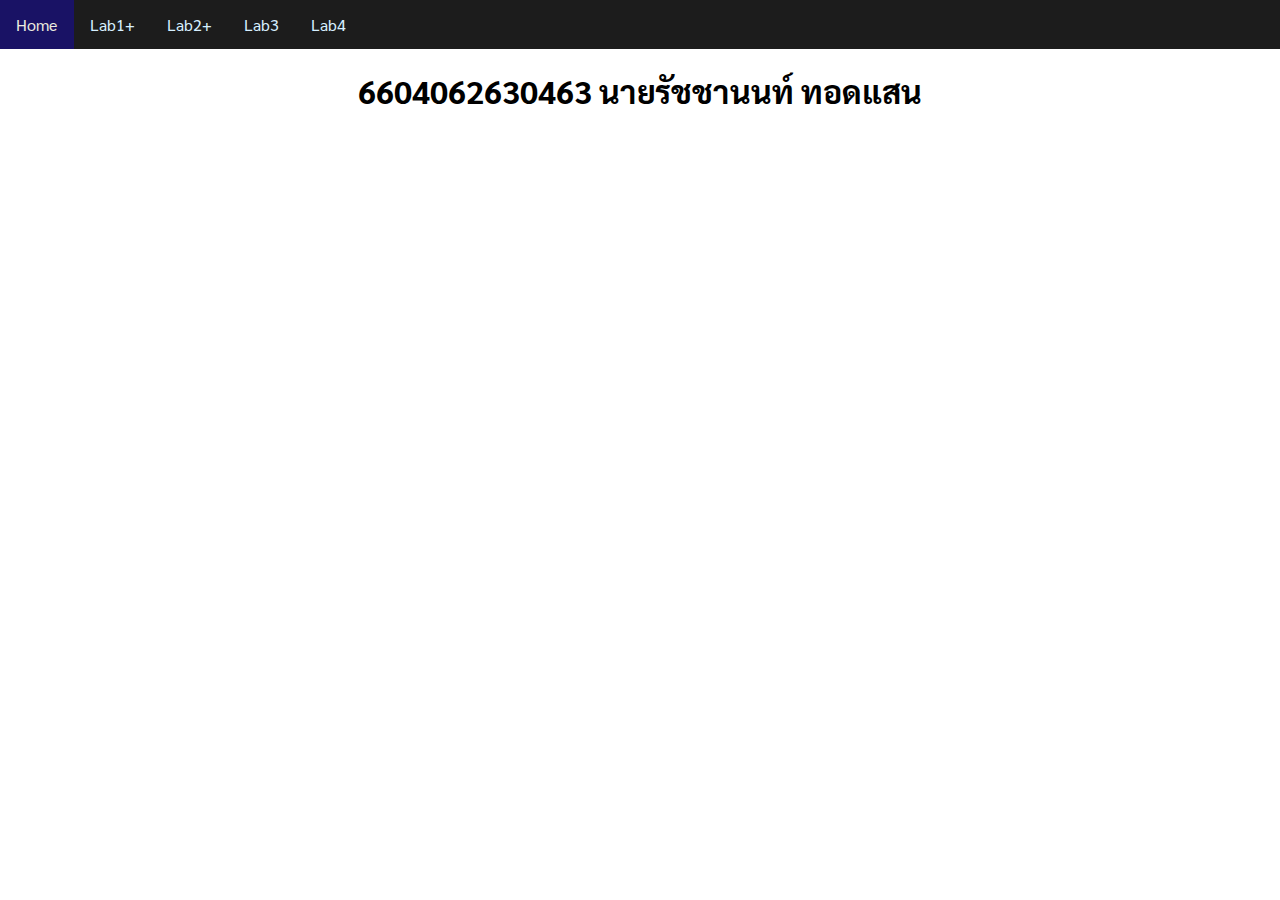
<file: index.html>
<!DOCTYPE html>
<html>
    <head>
        <title>Web Dev Page</title>
        <link rel="stylesheet" href="./styles/styles.css" />

        <!-- Google Fonts -->
        <link rel="preconnect" href="https://fonts.googleapis.com" />
        <link rel="preconnect" href="https://fonts.gstatic.com" crossorigin />
        <link
            href="https://fonts.googleapis.com/css2?family=Sarabun:ital,wght@0,100;0,200;0,300;0,400;0,500;0,600;0,700;0,800;1,100;1,200;1,300;1,400;1,500;1,600;1,700;1,800&display=swap"
            rel="stylesheet"
        />
        <!-- ====================================== -->
    </head>
    <body>
        <ul>
            <li class="list">
                <a class="active" href="./index.html">Home</a>
            </li>
            <li class="dropdown">
                <a class="dropdown-header">Lab1+</a>
                <div class="dropdown-content">
                    <a href="/pages/lab1/Lab1no1.html">lab1no1</a>
                    <a href="/pages/lab1/Lab1no2.html">lab1no2</a>
                    <a href="/pages/lab1/Lab1no3.html">lab1no3</a>
                    <a href="/pages/lab1/Lab1no4.html">lab1no4</a>
                    <a
                        href="/pages/lab1/weblab/lab1no5/web1/workshop1/index2.html"
                    >
                        lab1no5A - index2.html
                    </a>
                    <a
                        href="/pages/lab1/weblab/lab1no5/web1/workshop2/classMonday/homework/exercise1.html"
                    >
                        lab1no5A - exercise1.html
                    </a>
                    <a href="/pages/lab1/weblab/lab1no5/web2/index.html">
                        lab1no5B
                    </a>
                </div>
            </li>
            <li class="dropdown">
                <a>Lab2+</a>
                <div class="dropdown-content">
                    <a href="/pages/lab2/lab2-1.html">lab2no1</a>
                    <a href="/pages/lab2/lab2-2.html">lab2no2</a>
                    <a href="/pages/lab2/lab2-3.html">lab2no3</a>
                </div>
            </li>
            <li class="dropdown">
                <a>Lab3</a>
                <div class="dropdown-content">
                    <!-- <a href="/pages/lab2/lab2-1.html">lab2no1</a> -->
                </div>
            </li>
            <li class="dropdown">
                <a>Lab4</a>
                <div class="dropdown-content">
                    <!-- <a href="/pages/lab2/lab2-1.html">lab2no1</a> -->
                </div>
            </li>
        </ul>
        <h1 style="text-align: center">6604062630463 นายรัชชานนท์ ทอดแสน</h1>
    </body>
</html>
</file>
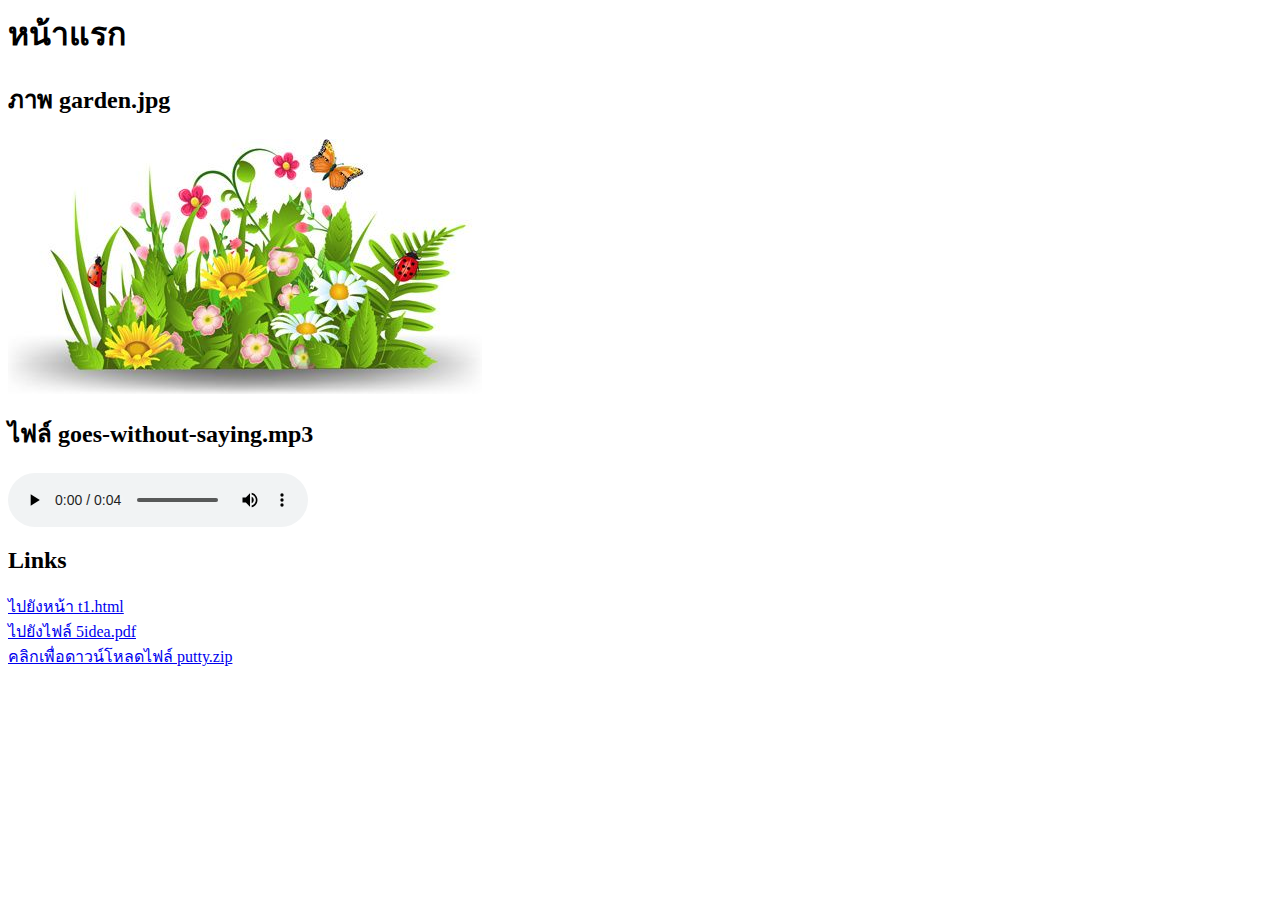
<file: pages/lab1/weblab/lab1no5/web2/index.html>
<html>
<head>
    <title>Homepage</title>
</head>
<body>
    <h1>หน้าแรก</h1>    
    <!-- 1.	แสดงภาพ garden.jpg -->
	<h2>ภาพ garden.jpg</h2>
	<img src="./media/images/garden.jpg" alt="Garden Image">
	<br>
	<!-- 2.	เล่นเสียงเพลงจากไฟล์ goes-without-saying.mp3 -->
	 <h2>ไฟล์ goes-without-saying.mp3</h2>
	<audio controls>
		<source src="./media/audio/goes-without-saying.mp3" type="audio/mpeg">
	</audio>
	<br>
	<!-- 3.	สร้าง Link ไปยังหน้า t1.html *** -->
	<h2>Links</h2>
	<a href="./content/topic/t1.html">ไปยังหน้า t1.html</a>
	<br>
	<!-- 4.	สร้าง Link ไปยังหน้า 5idea.pdf -->
	<a href="./document/5 idea.pdf">ไปยังไฟล์ 5idea.pdf</a>
	<br>
	<!-- 5.	สร้าง Link ให้ผู้ใช้ download ไฟล์ putty.zip -->
	<a href="./download/putty.zip" download>คลิกเพื่อดาวน์โหลดไฟล์ putty.zip</a>
</body>
</html>
</file>
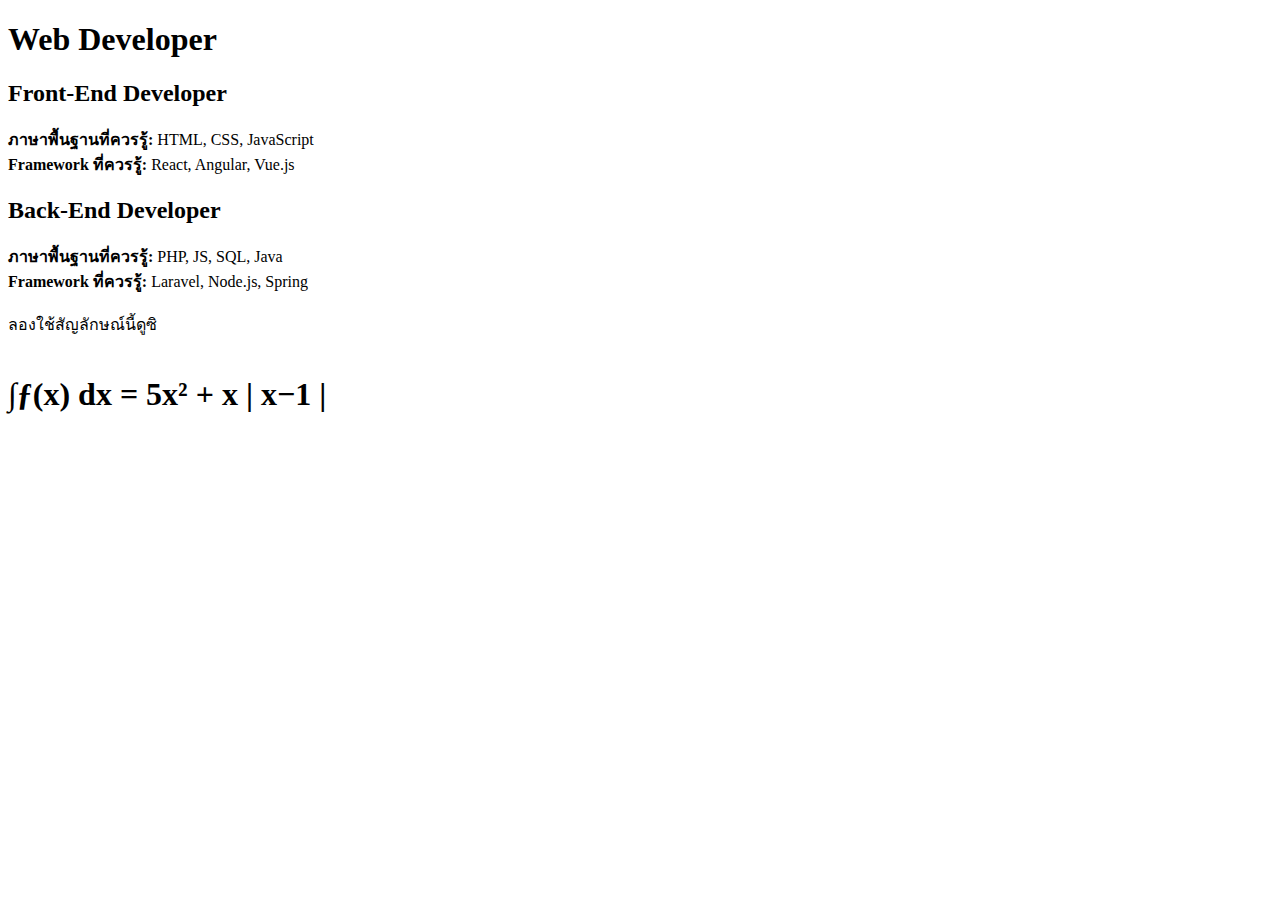
<file: pages/lab1/Lab1no1.html>
<!DOCTYPE html>
<html>
    <head>
        <title>เว็บของฉันช่างงดงาม</title>
    </head>
    <body>
        <h1>Web Developer</h1>
        <h2>Front-End Developer</h2>
        <p>
            <b>ภาษาพื้นฐานที่ควรรู้:</b> HTML, CSS, JavaScript<br />
            <b>Framework ที่ควรรู้:</b> React, Angular, Vue.js
        </p>
        <h2>Back-End Developer</h2>
        <p>
            <b>ภาษาพื้นฐานที่ควรรู้:</b> PHP, JS, SQL, Java<br />
            <b>Framework ที่ควรรู้:</b> Laravel, Node.js, Spring
            <br />
            <br />
            ลองใช้สัญลักษณ์นี้ดูซิ
            <br />
            <br />
        </p>
        <h1>
            &#8747;&#402;&#40;&#120;&#41; &#100;&#120; &equals;
            &#53;&#120;&#178; &#43; &#120; &vert; &#120;&#8722;&#49; &vert;
        </h1>
    </body>
</html>
</file>
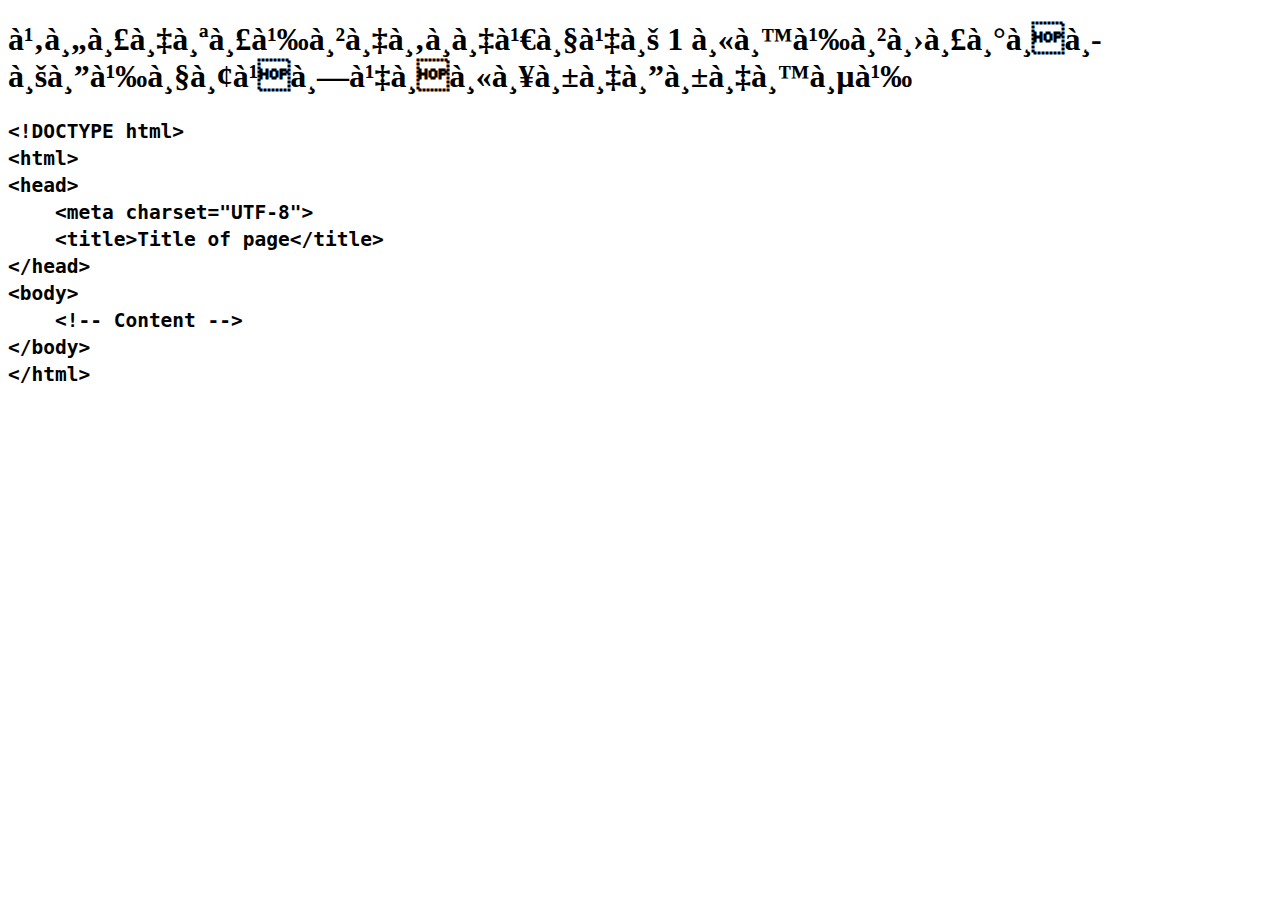
<file: pages/lab1/Lab1no2.html>
<!DOCTYPE html>
<html>
    <head>
        <title>Document</title>
    </head>
    <body>

        <h1>โครงสร้างของเว็บ 1 หน้าประกอบด้วยแท็กหลังดังนี้</h1>
        
        <h2>
            <code>
                &lt;!DOCTYPE html&gt;<br>
                &lt;html&gt;<br>
                &lt;head&gt;<br>
                &nbsp;&nbsp;&nbsp;&nbsp;&lt;meta charset="UTF-8"&gt;<br>
                &nbsp;&nbsp;&nbsp;&nbsp;&lt;title&gt;Title of page&lt;/title&gt;<br>
                &lt;/head&gt;<br>
                &lt;body&gt;<br>
                &nbsp;&nbsp;&nbsp;&nbsp;&lt;!-- Content --&gt;<br>
                &lt;/body&gt;<br>
                &lt;/html&gt;<br>
            </code>
        </h2>
    </body>
</html>
</file>
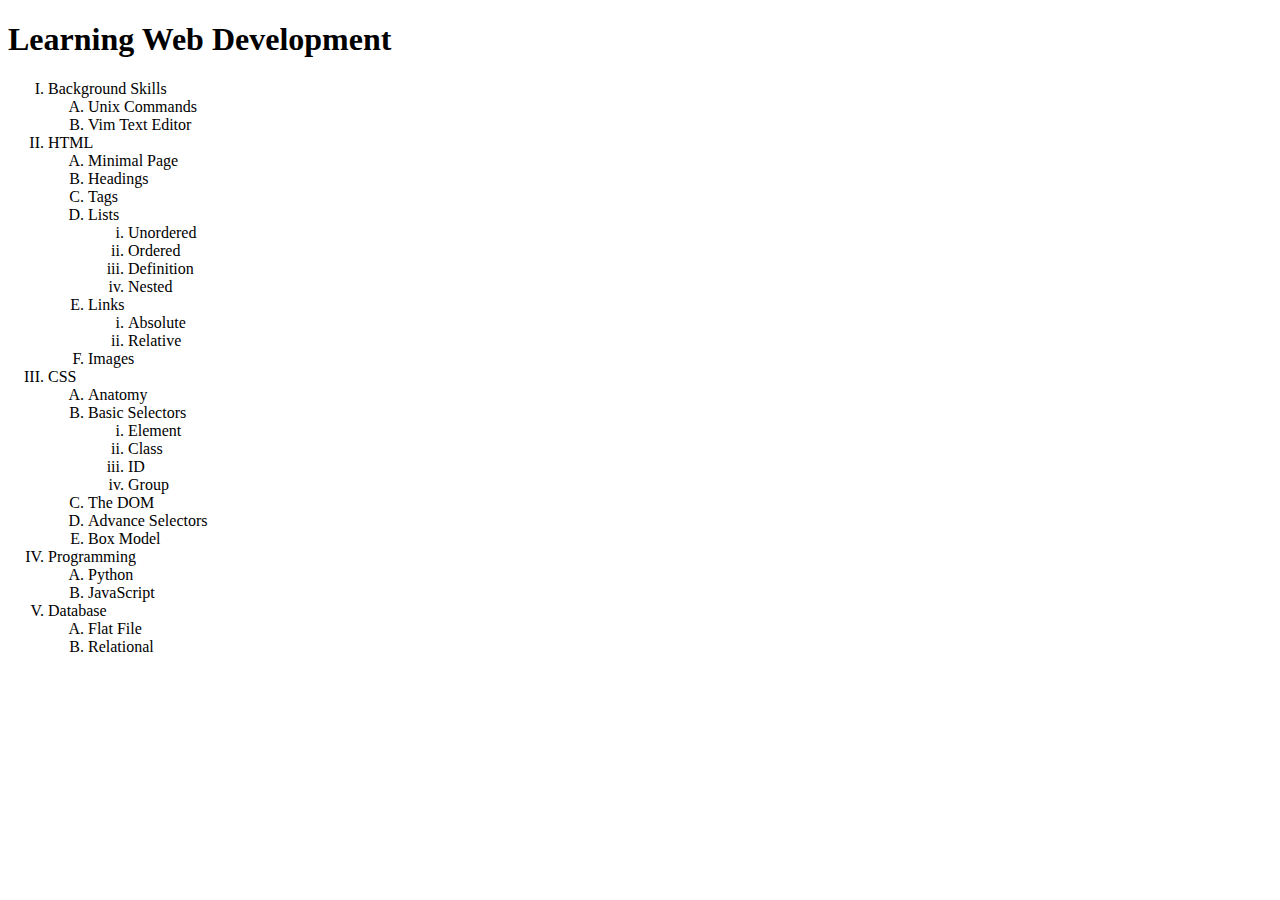
<file: pages/lab1/Lab1no3.html>
<!DOCTYPE html>
<html>
    <head>
        <title>Learning Web Development</title>
    </head>
    <body>
        <h1>Learning Web Development</h1>
        <ol type="I">
            <li>Background Skills</li>
            <ol type="A">
                <li>Unix Commands</li>
                <li>Vim Text Editor</li>
            </ol>
            <li>HTML</li>
            <ol type="A">
                <li>Minimal Page</li>
                <li>Headings</li>
                <li>Tags</li>
                <li>Lists</li>
                <ol type="i">
                    <li>Unordered</li>
                    <li>Ordered</li>
                    <li>Definition</li>
                    <li>Nested</li>
                </ol>
                <li>Links</li>
                <ol type="i">
                    <li>Absolute</li>
                    <li>Relative</li>
                </ol>
                <li>Images</li>
            </ol>
            <li>CSS</li>
            <ol type="A">
                <li>Anatomy</li>
                <li>Basic Selectors</li>
                <ol type="i">
                    <li>Element</li>
                    <li>Class</li>
                    <li>ID</li>
                    <li>Group</li>
                </ol>
                <li>The DOM</li>
                <li>Advance Selectors</li>
                <li>Box Model</li>
            </ol>
            <li>Programming</li>
            <ol type="A">
                <li>Python</li>
                <li>JavaScript</li>
            </ol>
            <li>Database</li>
            <ol type="A">
                <li>Flat File</li>
                <li>Relational</li>
            </ol>
        </ol>
    </body>
</html>
</file>
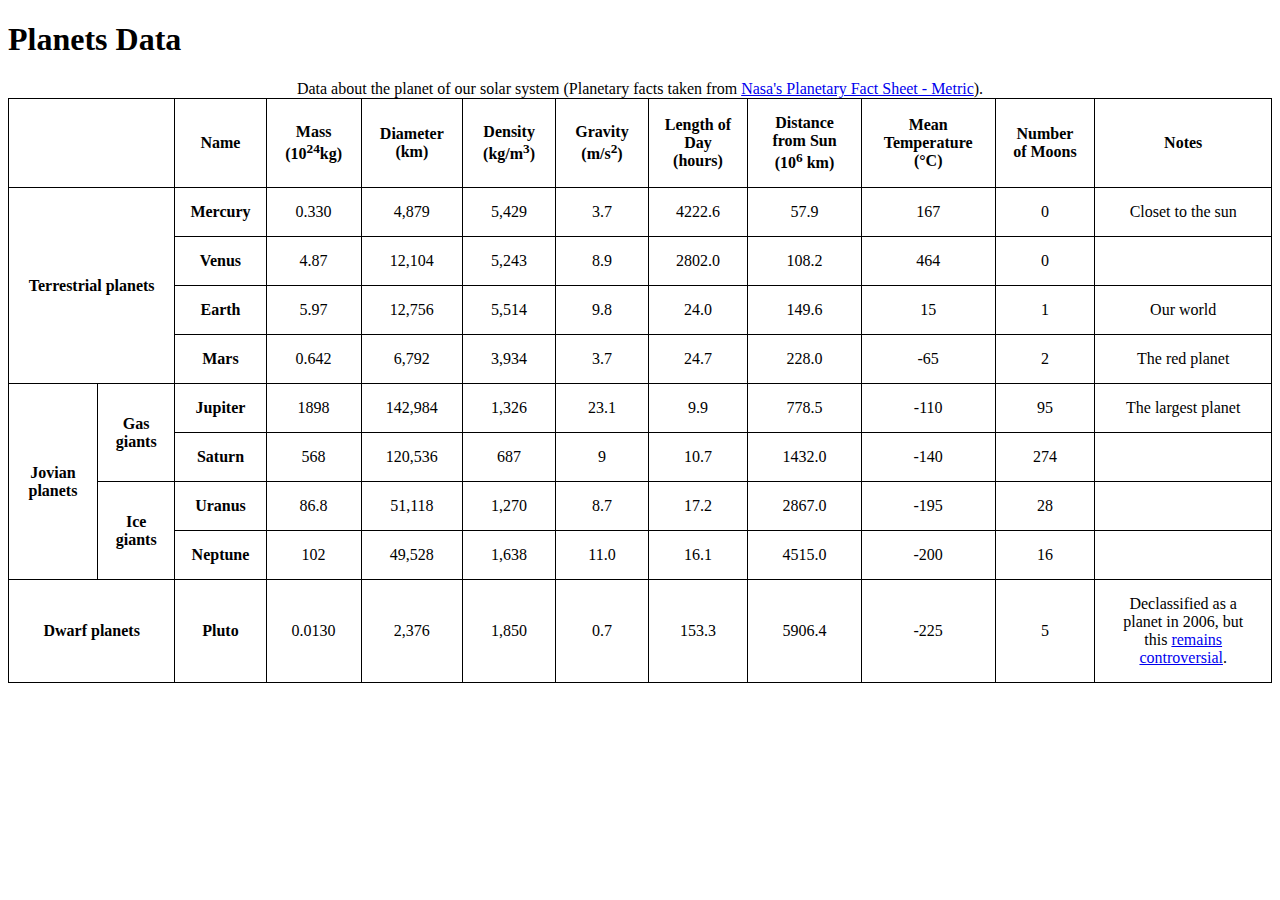
<file: pages/lab1/Lab1no4.html>
<!DOCTYPE html>
<html>
    <head>
        <title>Lab1no4</title>
        <style>
            table, th, td {
                border: 1px solid black;
                border-collapse: collapse;
            }
            th, td {
                padding: 15px;
                text-align: center;
            }
        </style>
    </head>
    <body>
        <h1>Planets Data</h1>
        <table>
            <caption>Data about the planet of our solar system (Planetary facts taken from <a href="https://nssdc.gsfc.nasa.gov/planetary/factsheet/">Nasa's Planetary Fact Sheet - Metric</a>).</caption>
            <tr>
                <th colspan="2"><b>&nbsp;</b></th>
                <th>Name</th>
                <th>Mass (10<sup>24</sup>kg)</th>
                <th>Diameter (km)</th>
                <th>Density (kg/m<sup>3</sup>)</th>
                <th>Gravity (m/s<sup>2</sup>)</th>
                <th>Length of Day (hours)</th>
                <th>Distance from Sun (10<sup>6</sup> km)</th>
                <th>Mean Temperature (&#176;C)</th>
                <th>Number of Moons</th>
                <th>Notes</th>
            </tr>
            <tr>
                <th rowspan="4" colspan="2">Terrestrial planets</th>
                <th>Mercury</th>
                <td>0.330</td>
                <td>4,879</td>
                <td>5,429</td>
                <td>3.7</td>
                <td>4222.6</td>
                <td>57.9</td>
                <td>167</td>
                <td>0</td>
                <td>Closet to the sun</td>
            </tr>
            <tr>
                <th>Venus</th>
                <td>4.87</td>
                <td>12,104</td>
                <td>5,243</td>
                <td>8.9</td>
                <td>2802.0</td>
                <td>108.2</td>
                <td>464</td>
                <td>0</td>
                <td></td>
            </tr>
            <tr>
                <th>Earth</th>
                <td>5.97</td>
                <td>12,756</td>
                <td>5,514</td>
                <td>9.8</td>
                <td>24.0</td>
                <td>149.6</td>
                <td>15</td>
                <td>1</td>
                <td>Our world</td>
            </tr>
            <tr>
                <th>Mars</th>
                <td>0.642</td>
                <td>6,792</td>
                <td>3,934</td>
                <td>3.7</td>
                <td>24.7</td>
                <td>228.0</td>
                <td>-65</td>
                <td>2</td>
                <td>The red planet</td>
            </tr>
            <tr>
                <th rowspan="4">Jovian planets</th>
                <th rowspan="2">Gas giants</th>
                <th>Jupiter</th>
                <td>1898</td>
                <td>142,984</td>
                <td>1,326</td>
                <td>23.1</td>
                <td>9.9</td>
                <td>778.5</td>
                <td>-110</td>
                <td>95</td>
                <td>The largest planet</td>
            </tr>
            <tr>
                <th>Saturn</th>
                <td>568</td>
                <td>120,536</td>
                <td>687</td>
                <td>9</td>
                <td>10.7</td>
                <td>1432.0</td>
                <td>-140</td>
                <td>274</td>
                <td></td>
            </tr>
            <tr>
                <th rowspan="2">Ice giants</th>
                <th>Uranus</th>
                <td>86.8</td>
                <td>51,118</td>
                <td>1,270</td>
                <td>8.7</td>
                <td>17.2</td>
                <td>2867.0</td>
                <td>-195</td>
                <td>28</td>
                <td></td>
            </tr>
            <tr>
                <th>Neptune</th>
                <td>102</td>
                <td>49,528</td>
                <td>1,638</td>
                <td>11.0</td>
                <td>16.1</td>
                <td>4515.0</td>
                <td>-200</td>
                <td>16</td>
                <td></td>
            </tr>
            <tr>
                <th colspan="2">Dwarf planets</th>
                <th>Pluto</th>
                <td>0.0130</td>
                <td>2,376</td>
                <td>1,850</td>
                <td>0.7</td>
                <td>153.3</td>
                <td>5906.4</td>
                <td>-225</td>
                <td>5</td>
                <td>Declassified as a planet in 2006, but this <a href="https://www.usatoday.com/story/tech/2014/10/02/pluto-planet-solar-system/16578959/">remains controversial</a>.</td>
            </tr>
        </table>
    </body>
</html>
</file>
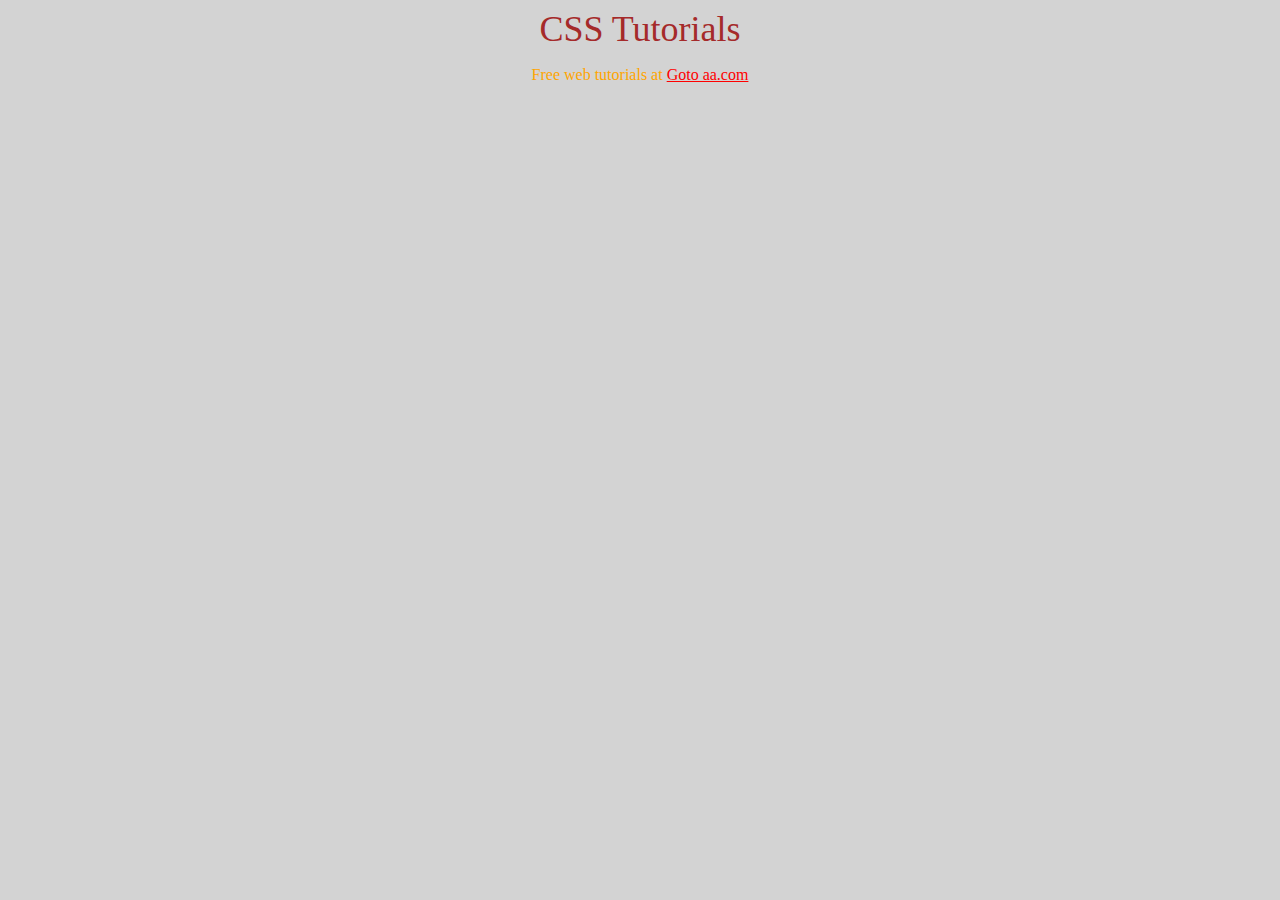
<file: pages/lab2/lab2-1.html>
<!DOCTYPE html>
<html>
<head>
    <meta charset="UTF-8">
    <style>
        body{
            text-align: center;
            background-color: lightgray;
        }
        div{
            color: brown;
            font-size: 36px;
        }
        p{
            color:orange;
        }
        a{
            color:red;
        }
    </style>
</head>
<body>
    <div>CSS Tutorials</div>
    <p>Free web tutorials at
        <a href="http://www.aa.com">Goto aa.com</a>
    </p>
</body>
</html>
</file>
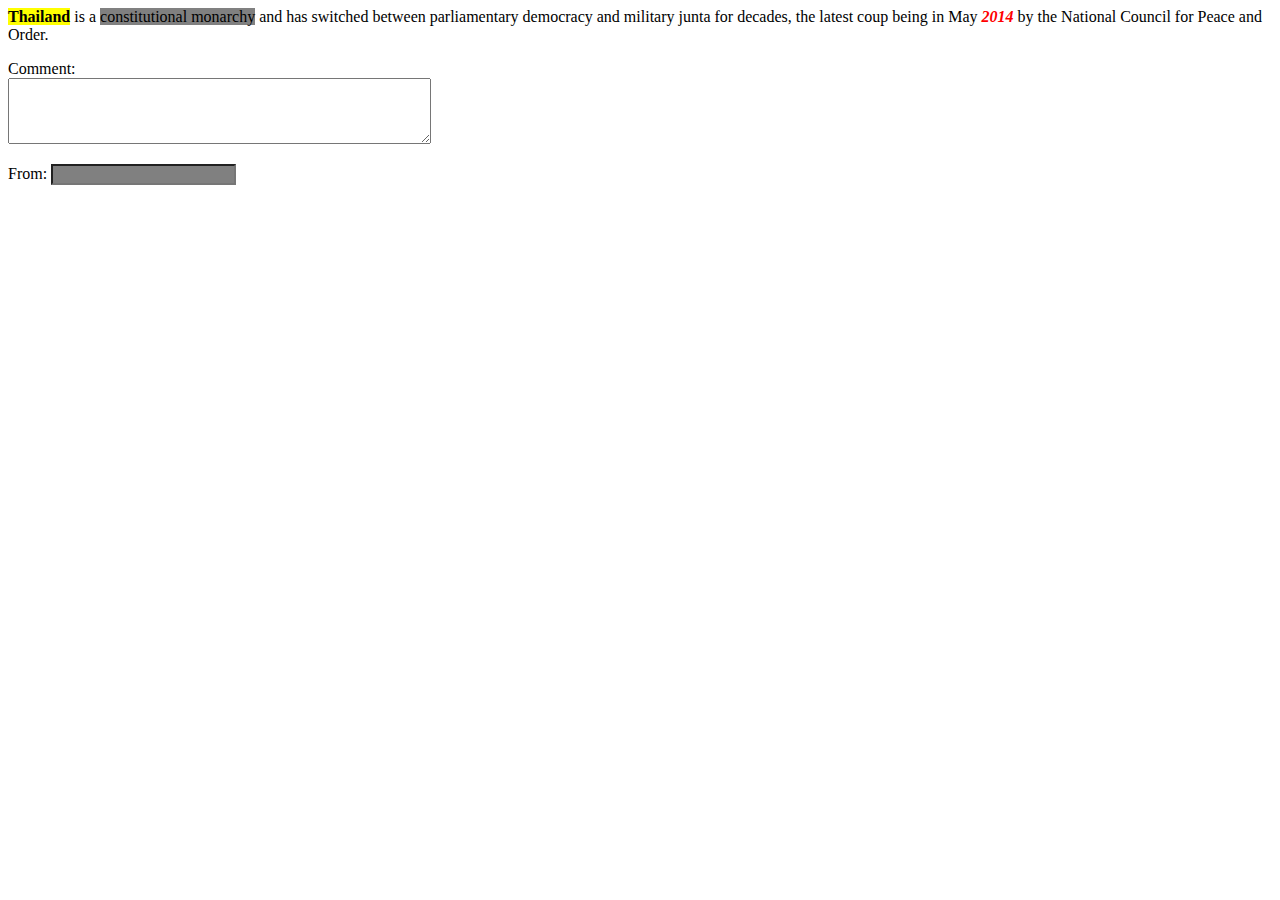
<file: pages/lab2/lab2-2.html>
<!DOCTYPE html>
<html>
<head>
    <meta charset="UTF-8">
    <link rel="stylesheet" href="./mystyle.css">
</head>
<body>
<b class="yellow-bg">Thailand</b> is a <span class="gray-bg">constitutional monarchy</span> and has switched between parliamentary democracy and military junta for decades, the latest coup being in May <span id="year">2014</span> by the National Council for Peace and Order.
    <p>
        Comment:<br>
        <textarea id="box" cols="50" rows="4"></textarea>
        <p>From: <input type="text" class="gray-bg"></p>
    </p>
</body>
</html>
</file>
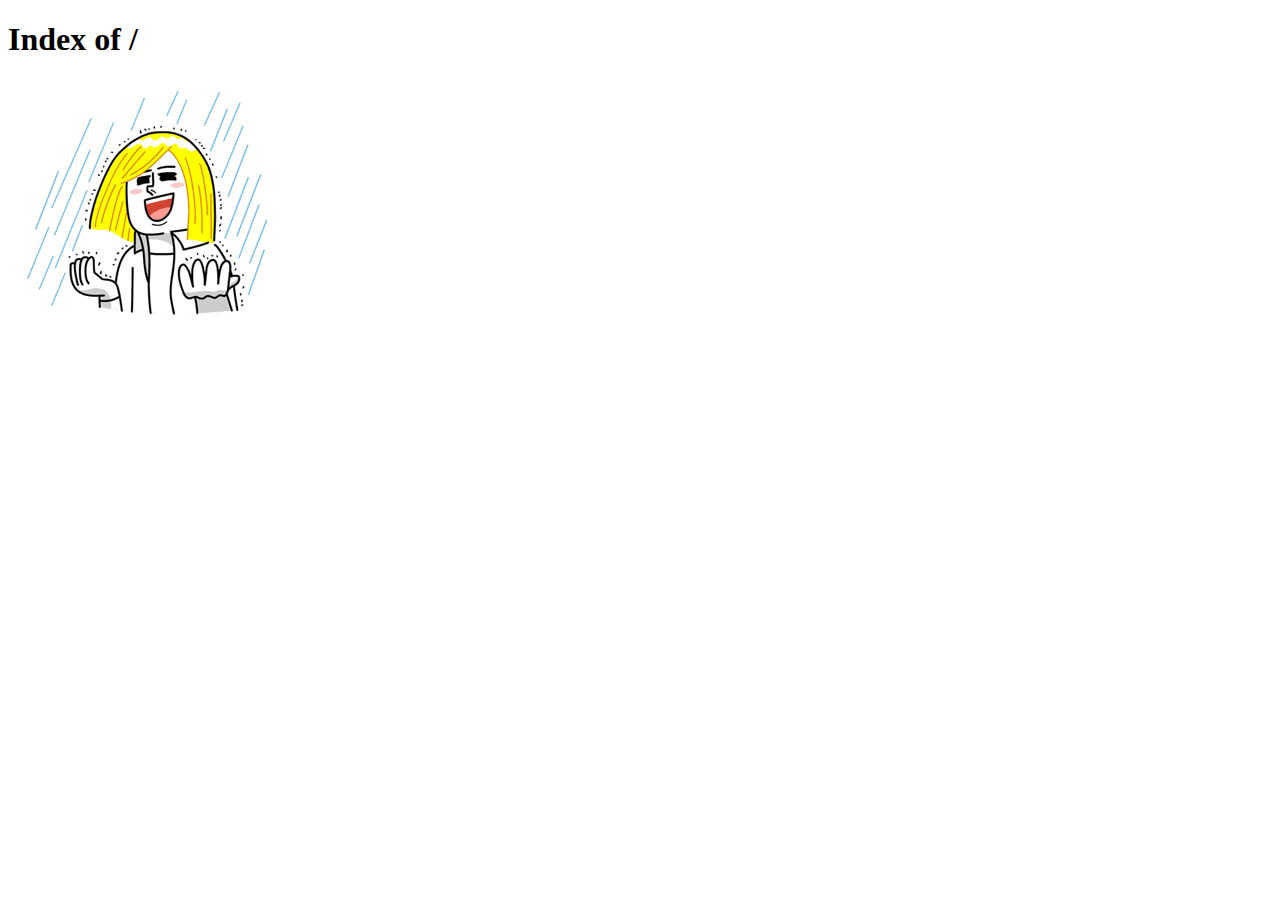
<file: pages/lab1/weblab/lab1no5/web1/index4.html>
<!DOCTYPE html>
<html>
    <head>
        <meta charset="utf-8" />
        <title>Index of /</title>
    </head>
    <body>
        <h1>Index of /</h1>
        <img src="./workshop1/ZeZar/images/james.png" alt="james.png" />
    </body>
</html>
</file>
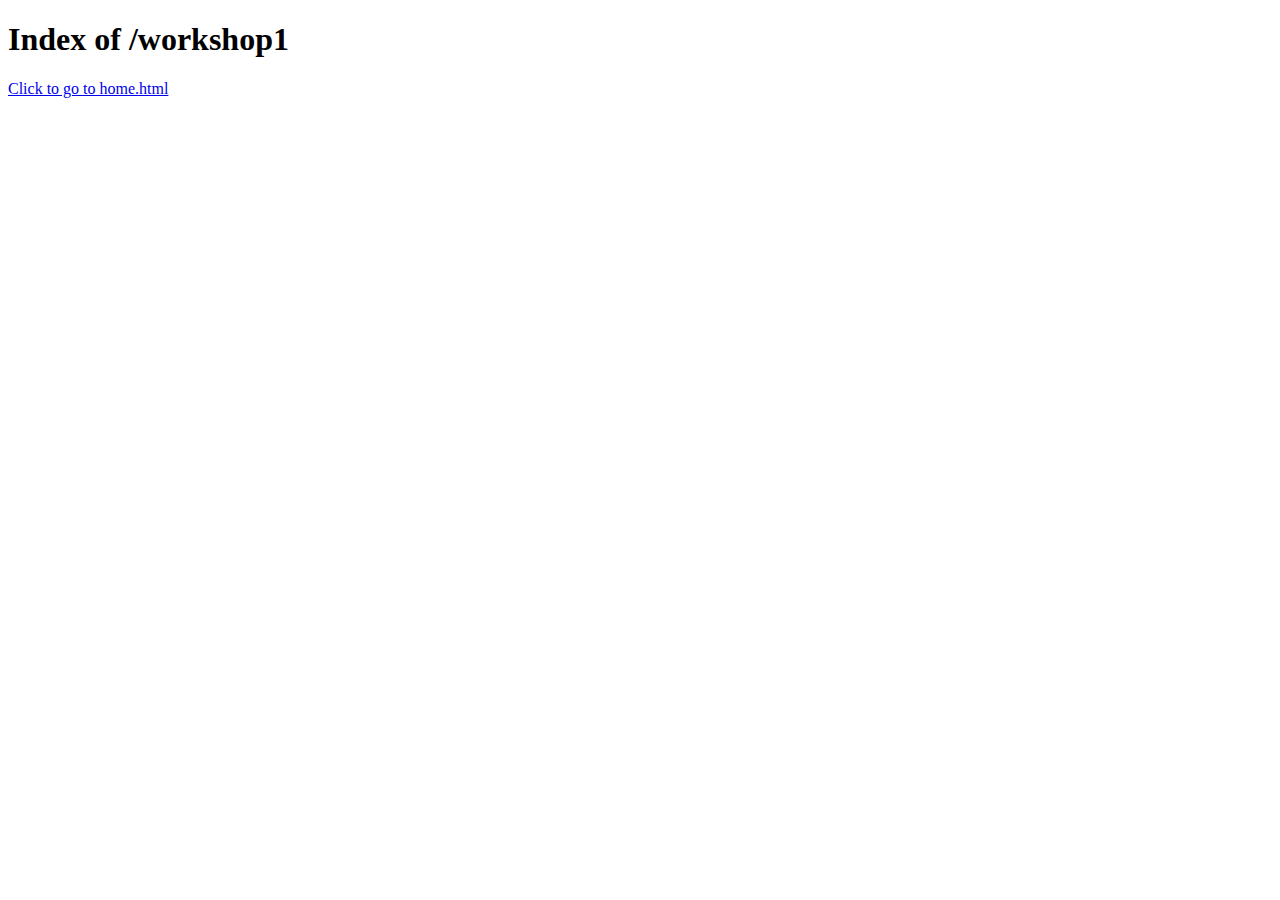
<file: pages/lab1/weblab/lab1no5/web1/workshop1/index2.html>
<!DOCTYPE html>
<html>
<head>
    <meta charset='utf-8'>
    <title>Index of /workshop1</title>
</head>
<body>
    <h1>Index of /workshop1</h1>
    <p><a href="./ZeZar/stuff/home.html">Click to go to home.html</a></p>
</body>
</html>
</file>
<file: styles/styles.css>
html,
body {
    margin: 0;
    padding: 0;
}

body {
    font-family: "Sarabun", sans-serif;
}

ul {
    list-style-type: none;
    margin: 0;
    padding: 0;
    overflow: hidden;
    /* background-color: #333; */
    background-color: #1c1c1c;
    display: flex;
}

/* li {
    float: left;
    position: relative;
} */

li a {
    display: block;
    /* color: white; */
    color: #d6efff;
    text-align: center;
    padding: 14px 16px;
    text-decoration: none;
}

/* li a:hover:not(.active) {
    background-color: #111;
} */

.active {
    /* background-color: #5704aa; */
    background-color: #191265;
    color: #ebebdf;
}

.dropdown > a,
.dropdown-content a {
    cursor: pointer;
}

/* Dropdown Styles */
.dropdown a {
    display: block;
    /* color: white; */
    color: #d6efff;
    text-align: center;
    padding: 14px 16px;
    text-decoration: none;
}
.dropdown a:hover {
    /* background-color: #5704aa; */
    background-color: #191265;
    color: #ebebdf;
}

.dropdown:hover > a {
    background-color: #191265;
    color: #ebebdf;
}

.dropdown-content {
    display: none;
    position: absolute;
    background-color: #f9f9f9;
    min-width: 160px;
    z-index: 1;
    box-shadow: 0px 8px 16px rgba(0, 0, 0, 0.2);
}

.dropdown-content a {
    color: black;
    padding: 12px 16px;
    text-decoration: none;
    display: block;
    text-align: left;
}

.dropdown-content a:hover {
    background-color: #d8d8d8;
    color: black;
}

.dropdown:hover .dropdown-content {
    display: block;
    /* background-color: aquamarine; */
}
</file>
<file: pages/lab2/mystyle.css>
.yellow-bg{
    background-color: yellow;
}
.gray-bg{
    background-color: grey;
}
#year{
    color: red;
    font-weight: bold;
    font-style: italic;
}
</file>
